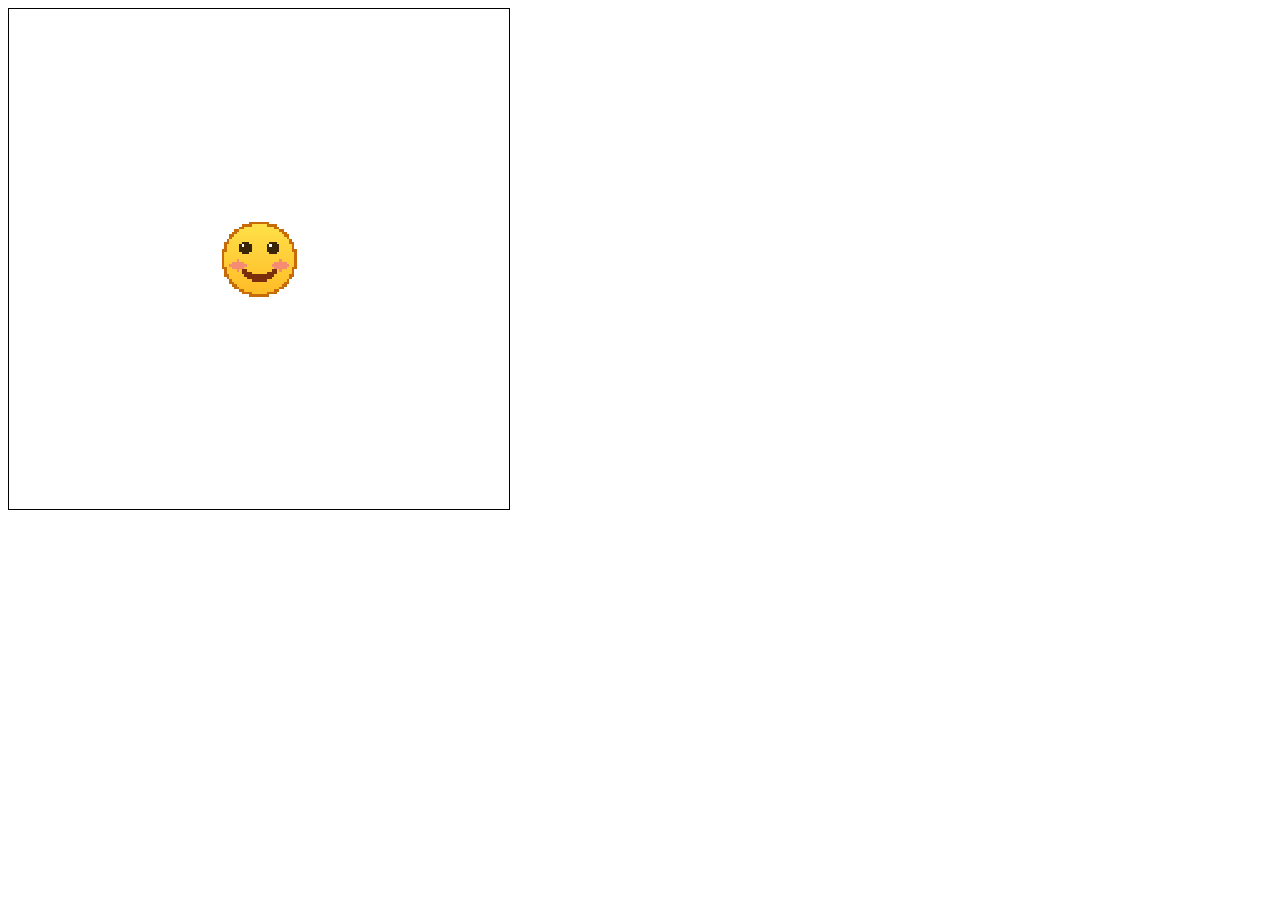
<file: Interactive_computer_graphic.html>
<!DOCTYPE html>
<html>
<head>
    <title>Interactive computer graphic</title>
</head>
<body>

<canvas id="canvas" width="200" height="200" style="width:500px; height:500px; border:1px solid #000; image-rendering: pixelated;"></canvas>

<script>
const canvas = document.getElementById('canvas');
const ctx = canvas.getContext('2d');
const imageData = ctx.createImageData(canvas.width, canvas.height);
const pixels = imageData.data; 

function putPixel(x, y, r, g, b, a = 255) {
  if (x < 0 || x >= canvas.width || y < 0 || y >= canvas.height) return; 
  const index = (y * canvas.width + x) * 4; 
  pixels[index] = r;
  pixels[index + 1] = g;
  pixels[index + 2] = b;
  pixels[index + 3] = a;
}
function drawLine(x1, y1, x2, y2, r, g, b, a = 255) {
  const dx = Math.abs(x2 - x1);
  const dy = Math.abs(y2 - y1);
  if(dx > dy) {
    const m = (y2 - y1) / (x2 - x1);
    const c = y1 - m * x1;
    for (let x = Math.min(x1, x2); x <= Math.max(x1, x2); x++) {
      const y = Math.round(m * x + c);
      putPixel(x, y, r, g, b, a);
    }
  } else {
    const m = (x2 - x1) / (y2 - y1);
    const c = x1 - m * y1;
    for (let y = Math.min(y1, y2); y <= Math.max(y1, y2); y++) {
      const x = Math.round(m * y + c);
      putPixel(x, y, r, g, b, a);
    }
  }
}

function drawRect(x1, y1, x2, y2, r, g, b, a = 255){
    drawLine(x1, y1, x2, y1, r, g, b, a); // Top
    drawLine(x2, y1, x2, y2, r, g, b, a); // Right
    drawLine(x2, y2, x1, y2, r, g, b, a); // Bottom
    drawLine(x1, y2, x1, y1, r, g, b, a); // Left
}


function drawRectFilled(x1, y1, x2, y2, r, g, b, a = 255){
    for(let y = y1; y <= y2; y++){
        for(let x = x1; x <= x2; x++){
            putPixel(x, y, r, g, b, a);
        }
    }
}

function drawRectGradient(x1, y1, x2, y2, r1, g1, b1, r2, g2, b2, a = 255){
    for(let y = y1; y <= y2; y++){
        let t = (y - y1) / (y2 - y1);
        let cr = Math.round(r1 * (1 - t) + r2 * t);
        let cg = Math.round(g1 * (1 - t) + g2 * t);
        let cb = Math.round(b1 * (1 - t) + b2 * t);
        for(let x = x1; x <= x2; x++){
            putPixel(x, y, cr, cg, cb, a);
        }
    }
}

function drawEllipse(cx, cy, rx, ry, r, g, b, a = 255) {
    for (let y = -ry; y <= ry; y++) {
        for (let x = -rx; x <= rx; x++) {
            if ((x * x) / (rx * rx) + (y * y) / (ry * ry) < 1) {
                putPixel(cx + x, cy + y, r, g, b, a);
            }
        }
    }
}

const spaceInvaderSprite = [
    [0, 1, 1, 0, 0, 0, 0, 0, 0, 0, 0, 0, 0, 0, 1, 1],
    [0, 1, 1, 0, 0, 0, 0, 1, 1, 1, 0, 0, 0, 0, 1, 1],
    [0, 1, 1, 0, 0, 0, 1, 1, 1, 1, 1, 1, 0, 0, 1, 1],
    [0, 1, 1, 0, 1, 1, 1, 1, 1, 1, 1, 1, 1, 0, 1, 1],
    [0, 1, 1, 0, 1, 0, 0, 0, 0, 0, 0, 0, 1, 0, 1, 1],
    [0, 1, 1, 0, 1, 0, 0, 0, 0, 0, 0, 0, 1, 0, 1, 1],
    [0, 1, 1, 0, 1, 0, 0, 0, 0, 0, 0, 0, 1, 0, 1, 1],
    [0, 1, 1, 1, 1, 0, 0, 1, 1, 0, 0, 1, 1, 1, 1, 0],
    [1, 0, 1, 1, 0, 1, 1, 0, 0, 1, 1, 0, 1, 1, 0, 1],
    [1, 1, 1, 1, 1, 1, 1, 1, 1, 1, 1, 1, 1, 1, 1, 1],
    [1, 1, 1, 0, 1, 1, 1, 1, 1, 1, 1, 1, 1, 0, 1, 1],
    [0, 1, 1, 1, 1, 1, 1, 1, 1, 1, 1, 1, 1, 1, 1, 0],
    [0, 0, 1, 1, 1, 1, 1, 1, 1, 1, 1, 1, 1, 1, 0, 0],
    [0, 0, 0, 1, 1, 1, 1, 0, 0, 1, 1, 1, 1, 0, 0, 0],
    [0, 0, 0, 0, 1, 1, 0, 0, 0, 0, 1, 1, 0, 0, 0, 0]
];

const smileySprite = [
    [0, 0, 1, 1, 1, 1, 0, 0],
    [0, 1, 0, 0, 0, 0, 1, 0],
    [1, 0, 1, 0, 0, 1, 0, 1],
    [1, 0, 0, 0, 0, 0, 0, 1],
    [1, 0, 1, 0, 0, 1, 0, 1],
    [1, 0, 0, 1, 1, 0, 0, 1],
    [0, 1, 0, 0, 0, 0, 1, 0],
    [0, 0, 1, 1, 1, 1, 0, 0]
];

// 24-bit Sprite ***
const smileSprite24Bit32x32 = [
  [null, null, null, null, null, null, null, null, null, null, null, null, null, null, null, null, null, null, null, null, null, null, null, null, null, null, null, null, null, null, null, null],
  [null, null, null, null, null, null, null, null, null, null, null, null, 0xC76A08, 0xC76A08, 0xC76A08, 0xC76A08, 0xC76A08, 0xC76A08, 0xC76A08, 0xC76A08, null, null, null, null, null, null, null, null, null, null, null, null],
  [null, null, null, null, null, null, null, null, null, 0xC76A08, 0xC76A08, 0xC76A08, 0xC76A08, 0xFFDF48, 0xFFDF48, 0xFFDF48, 0xFFDF48, 0xFFDF48, 0xFFDF48, 0xC76A08, 0xC76A08, 0xC76A08, 0xC76A08, null, null, null, null, null, null, null, null, null],
  [null, null, null, null, null, null, null, null, 0xC76A08, 0xC76A08, 0xFFDE47, 0xFFDE47, 0xFFDE47, 0xFFDE47, 0xFFDE47, 0xFFDE47, 0xFFDE47, 0xFFDE47, 0xFFDE47, 0xFFDE47, 0xFFDE47, 0xFFDE47, 0xC76A08, 0xC76A08, null, null, null, null, null, null, null, null],
  [null, null, null, null, null, null, 0xC76A08, 0xC76A08, 0xFFDD45, 0xFFDD45, 0xFFDD45, 0xFFDD45, 0xFFDD45, 0xFFDD45, 0xFFDD45, 0xFFDD45, 0xFFDD45, 0xFFDD45, 0xFFDD45, 0xFFDD45, 0xFFDD45, 0xFFDD45, 0xFFDD45, 0xFFDD45, 0xC76A08, 0xC76A08, null, null, null, null, null, null],
  [null, null, null, null, null, 0xC76A08, 0xC76A08, 0xFFDC44, 0xFFDC44, 0xFFDC44, 0xFFDC44, 0xFFDC44, 0xFFDC44, 0xFFDC44, 0xFFDC44, 0xFFDC44, 0xFFDC44, 0xFFDC44, 0xFFDC44, 0xFFDC44, 0xFFDC44, 0xFFDC44, 0xFFDC44, 0xFFDC44, 0xFFDC44, 0xC76A08, 0xC76A08, null, null, null, null, null],
  [null, null, null, null, 0xC76A08, 0xC76A08, 0xFFDA43, 0xFFDA43, 0xFFDA43, 0xFFDA43, 0xFFDA43, 0xFFDA43, 0xFFDA43, 0xFFDA43, 0xFFDA43, 0xFFDA43, 0xFFDA43, 0xFFDA43, 0xFFDA43, 0xFFDA43, 0xFFDA43, 0xFFDA43, 0xFFDA43, 0xFFDA43, 0xFFDA43, 0xFFDA43, 0xC76A08, 0xC76A08, null, null, null, null],
  [null, null, null, null, 0xC76A08, 0xFFD942, 0xFFD942, 0xFFD942, 0xFFD942, 0xFFD942, 0xFFD942, 0xFFD942, 0xFFD942, 0xFFD942, 0xFFD942, 0xFFD942, 0xFFD942, 0xFFD942, 0xFFD942, 0xFFD942, 0xFFD942, 0xFFD942, 0xFFD942, 0xFFD942, 0xFFD942, 0xFFD942, 0xFFD942, 0xC76A08, null, null, null, null],
  [null, null, null, 0xC76A08, 0xFFD841, 0xFFD841, 0xFFD841, 0xFFD841, 0xFFD841, 0xFFD841, 0xFFD841, 0xFFD841, 0xFFD841, 0xFFD841, 0xFFD841, 0xFFD841, 0xFFD841, 0xFFD841, 0xFFD841, 0xFFD841, 0xFFD841, 0xFFD841, 0xFFD841, 0xFFD841, 0xFFD841, 0xFFD841, 0xFFD841, 0xFFD841, 0xC76A08, null, null, null],
  [null, null, 0xC76A08, 0xC76A08, 0xFFD640, 0xFFD640, 0xFFD640, 0xFFD640, 0xFFD640, 0x3B2507, 0x3B2507, 0x3B2507, 0xFFD640, 0xFFD640, 0xFFD640, 0xFFD640, 0xFFD640, 0xFFD640, 0xFFD640, 0xFFD640, 0x3B2507, 0x3B2507, 0x3B2507, 0xFFD640, 0xFFD640, 0xFFD640, 0xFFD640, 0xFFD640, 0xC76A08, 0xC76A08, null, null],
  [null, null, 0xC76A08, 0xFFD53E, 0xFFD53E, 0xFFD53E, 0xFFD53E, 0xFFD53E, 0x3B2507, 0xFFFFFF, 0x3B2507, 0x3B2507, 0x3B2507, 0xFFD53E, 0xFFD53E, 0xFFD53E, 0xFFD53E, 0xFFD53E, 0xFFD53E, 0x3B2507, 0xFFFFFF, 0x3B2507, 0x3B2507, 0x3B2507, 0xFFD53E, 0xFFD53E, 0xFFD53E, 0xFFD53E, 0xFFD53E, 0xC76A08, null, null],
  [null, null, 0xC76A08, 0xFFD43D, 0xFFD43D, 0xFFD43D, 0xFFD43D, 0xFFD43D, 0x3B2507, 0x3B2507, 0x3B2507, 0x3B2507, 0x3B2507, 0xFFD43D, 0xFFD43D, 0xFFD43D, 0xFFD43D, 0xFFD43D, 0xFFD43D, 0x3B2507, 0x3B2507, 0x3B2507, 0x3B2507, 0x3B2507, 0xFFD43D, 0xFFD43D, 0xFFD43D, 0xFFD43D, 0xFFD43D, 0xC76A08, null, null],
  [null, 0xC76A08, 0xC76A08, 0xFFD33C, 0xFFD33C, 0xFFD33C, 0xFFD33C, 0xFFD33C, 0x3B2507, 0x3B2507, 0x3B2507, 0x3B2507, 0x3B2507, 0xFFD33C, 0xFFD33C, 0xFFD33C, 0xFFD33C, 0xFFD33C, 0xFFD33C, 0x3B2507, 0x3B2507, 0x3B2507, 0x3B2507, 0x3B2507, 0xFFD33C, 0xFFD33C, 0xFFD33C, 0xFFD33C, 0xFFD33C, 0xC76A08, 0xC76A08, null],
  [null, 0xC76A08, 0xFFD13B, 0xFFD13B, 0xFFD13B, 0xFFD13B, 0xFFD13B, 0xFFD13B, 0xFFD13B, 0x3B2507, 0x3B2507, 0x3B2507, 0xFFD13B, 0xFFD13B, 0xFFD13B, 0xFFD13B, 0xFFD13B, 0xFFD13B, 0xFFD13B, 0xFFD13B, 0x3B2507, 0x3B2507, 0x3B2507, 0xFFD13B, 0xFFD13B, 0xFFD13B, 0xFFD13B, 0xFFD13B, 0xFFD13B, 0xFFD13B, 0xC76A08, null],
  [null, 0xC76A08, 0xFFD03A, 0xFFD03A, 0xFFD03A, 0xFFD03A, 0xFFD03A, 0xFFD03A, 0xFFD03A, 0xFFD03A, 0xFFD03A, 0xFFD03A, 0xFFD03A, 0xFFD03A, 0xFFD03A, 0xFFD03A, 0xFFD03A, 0xFFD03A, 0xFFD03A, 0xFFD03A, 0xFFD03A, 0xFFD03A, 0xFFD03A, 0xFFD03A, 0xFFD03A, 0xFFD03A, 0xFFD03A, 0xFFD03A, 0xFFD03A, 0xFFD03A, 0xC76A08, null],
  [null, 0xC76A08, 0xFFCF39, 0xFFCF39, 0xFFCF39, 0xFFCF39, 0xFFCF39, 0xFFCF39, 0xFFCF39, 0xFFCF39, 0xFFCF39, 0xFFCF39, 0xFFCF39, 0xFFCF39, 0xFFCF39, 0xFFCF39, 0xFFCF39, 0xFFCF39, 0xFFCF39, 0xFFCF39, 0xFFCF39, 0xFFCF39, 0xFFCF39, 0xFFCF39, 0xFFCF39, 0xFFCF39, 0xFFCF39, 0xFFCF39, 0xFFCF39, 0xFFCF39, 0xC76A08, null],
  [null, 0xC76A08, 0xFFCD37, 0xFFCD37, 0xFFCD37, 0xFFCD37, 0xFFCD37, 0xF58B73, 0xFFCD37, 0xFFCD37, 0xFFCD37, 0xFFCD37, 0xFFCD37, 0xFFCD37, 0xFFCD37, 0xFFCD37, 0xFFCD37, 0xFFCD37, 0xFFCD37, 0xFFCD37, 0xFFCD37, 0xFFCD37, 0xFFCD37, 0xFFCD37, 0xF58B73, 0xFFCD37, 0xFFCD37, 0xFFCD37, 0xFFCD37, 0xFFCD37, 0xC76A08, null],
  [null, 0xC76A08, 0xFFCC36, 0xFFCC36, 0xFFCC36, 0xF58B73, 0xF58B73, 0xF58B73, 0xF58B73, 0xF58B73, 0xFFCC36, 0xFFCC36, 0xFFCC36, 0xFFCC36, 0xFFCC36, 0xFFCC36, 0xFFCC36, 0xFFCC36, 0xFFCC36, 0xFFCC36, 0xFFCC36, 0xFFCC36, 0xF58B73, 0xF58B73, 0xF58B73, 0xF58B73, 0xF58B73, 0xFFCC36, 0xFFCC36, 0xFFCC36, 0xC76A08, null],
  [null, 0xC76A08, 0xFFCB35, 0xFFCB35, 0xF58B73, 0xF58B73, 0xF58B73, 0xF58B73, 0xF58B73, 0xF58B73, 0xF58B73, 0xFFCB35, 0xFFCB35, 0xFFCB35, 0xFFCB35, 0xFFCB35, 0xFFCB35, 0xFFCB35, 0xFFCB35, 0xFFCB35, 0xFFCB35, 0xF58B73, 0xF58B73, 0xF58B73, 0xF58B73, 0xF58B73, 0xF58B73, 0xF58B73, 0xFFCB35, 0xFFCB35, 0xC76A08, null],
  [null, 0xC76A08, 0xC76A08, 0xFFC934, 0xFFC934, 0xF58B73, 0xF58B73, 0xF58B73, 0xF58B73, 0xF58B73, 0xFFC934, 0xFFC934, 0xFFC934, 0xFFC934, 0xFFC934, 0xFFC934, 0xFFC934, 0xFFC934, 0xFFC934, 0xFFC934, 0xFFC934, 0xFFC934, 0xF58B73, 0xF58B73, 0xF58B73, 0xF58B73, 0xF58B73, 0xFFC934, 0xFFC934, 0xC76A08, 0xC76A08, null],
  [null, null, 0xC76A08, 0xFFC833, 0xFFC833, 0xFFC833, 0xFFC833, 0xF58B73, 0xFFC833, 0x7A2E0B, 0x7A2E0B, 0xFFC833, 0xFFC833, 0xFFC833, 0xFFC833, 0xFFC833, 0xFFC833, 0xFFC833, 0xFFC833, 0xFFC833, 0xFFC833, 0x7A2E0B, 0x7A2E0B, 0xFFC833, 0xF58B73, 0xFFC833, 0xFFC833, 0xFFC833, 0xFFC833, 0xC76A08, null, null],
  [null, null, 0xC76A08, 0xFFC732, 0xFFC732, 0xFFC732, 0xFFC732, 0xFFC732, 0xFFC732, 0x7A2E0B, 0x7A2E0B, 0x7A2E0B, 0x7A2E0B, 0xFFC732, 0xFFC732, 0xFFC732, 0xFFC732, 0xFFC732, 0xFFC732, 0x7A2E0B, 0x7A2E0B, 0x7A2E0B, 0x7A2E0B, 0xFFC732, 0xFFC732, 0xFFC732, 0xFFC732, 0xFFC732, 0xFFC732, 0xC76A08, null, null],
  [null, null, 0xC76A08, 0xC76A08, 0xFFC630, 0xFFC630, 0xFFC630, 0xFFC630, 0xFFC630, 0xFFC630, 0x7A2E0B, 0x7A2E0B, 0x7A2E0B, 0x7A2E0B, 0x7A2E0B, 0x7A2E0B, 0x7A2E0B, 0x7A2E0B, 0x7A2E0B, 0x7A2E0B, 0x7A2E0B, 0x7A2E0B, 0xFFC630, 0xFFC630, 0xFFC630, 0xFFC630, 0xFFC630, 0xFFC630, 0xC76A08, 0xC76A08, null, null],
  [null, null, null, 0xC76A08, 0xFFC42F, 0xFFC42F, 0xFFC42F, 0xFFC42F, 0xFFC42F, 0xFFC42F, 0xFFC42F, 0x7A2E0B, 0x7A2E0B, 0x7A2E0B, 0x7A2E0B, 0x7A2E0B, 0x7A2E0B, 0x7A2E0B, 0x7A2E0B, 0x7A2E0B, 0x7A2E0B, 0xFFC42F, 0xFFC42F, 0xFFC42F, 0xFFC42F, 0xFFC42F, 0xFFC42F, 0xFFC42F, 0xC76A08, null, null, null],
  [null, null, null, null, 0xC76A08, 0xFFC32E, 0xFFC32E, 0xFFC32E, 0xFFC32E, 0xFFC32E, 0xFFC32E, 0xFFC32E, 0xFFC32E, 0x7A2E0B, 0x7A2E0B, 0x7A2E0B, 0x7A2E0B, 0x7A2E0B, 0x7A2E0B, 0xFFC32E, 0xFFC32E, 0xFFC32E, 0xFFC32E, 0xFFC32E, 0xFFC32E, 0xFFC32E, 0xFFC32E, 0xC76A08, null, null, null, null],
  [null, null, null, null, 0xC76A08, 0xC76A08, 0xFFC22D, 0xFFC22D, 0xFFC22D, 0xFFC22D, 0xFFC22D, 0xFFC22D, 0xFFC22D, 0xFFC22D, 0xFFC22D, 0xFFC22D, 0xFFC22D, 0xFFC22D, 0xFFC22D, 0xFFC22D, 0xFFC22D, 0xFFC22D, 0xFFC22D, 0xFFC22D, 0xFFC22D, 0xFFC22D, 0xC76A08, 0xC76A08, null, null, null, null],
  [null, null, null, null, null, 0xC76A08, 0xC76A08, 0xFFC02C, 0xFFC02C, 0xFFC02C, 0xFFC02C, 0xFFC02C, 0xFFC02C, 0xFFC02C, 0xFFC02C, 0xFFC02C, 0xFFC02C, 0xFFC02C, 0xFFC02C, 0xFFC02C, 0xFFC02C, 0xFFC02C, 0xFFC02C, 0xFFC02C, 0xFFC02C, 0xC76A08, 0xC76A08, null, null, null, null, null],
  [null, null, null, null, null, null, 0xC76A08, 0xC76A08, 0xFFBF2B, 0xFFBF2B, 0xFFBF2B, 0xFFBF2B, 0xFFBF2B, 0xFFBF2B, 0xFFBF2B, 0xFFBF2B, 0xFFBF2B, 0xFFBF2B, 0xFFBF2B, 0xFFBF2B, 0xFFBF2B, 0xFFBF2B, 0xFFBF2B, 0xFFBF2B, 0xC76A08, 0xC76A08, null, null, null, null, null, null],
  [null, null, null, null, null, null, null, null, 0xC76A08, 0xC76A08, 0xFFBE29, 0xFFBE29, 0xFFBE29, 0xFFBE29, 0xFFBE29, 0xFFBE29, 0xFFBE29, 0xFFBE29, 0xFFBE29, 0xFFBE29, 0xFFBE29, 0xFFBE29, 0xC76A08, 0xC76A08, null, null, null, null, null, null, null, null],
  [null, null, null, null, null, null, null, null, null, 0xC76A08, 0xC76A08, 0xC76A08, 0xC76A08, 0xFFBD28, 0xFFBD28, 0xFFBD28, 0xFFBD28, 0xFFBD28, 0xFFBD28, 0xC76A08, 0xC76A08, 0xC76A08, 0xC76A08, null, null, null, null, null, null, null, null, null],
  [null, null, null, null, null, null, null, null, null, null, null, null, 0xC76A08, 0xC76A08, 0xC76A08, 0xC76A08, 0xC76A08, 0xC76A08, 0xC76A08, 0xC76A08, null, null, null, null, null, null, null, null, null, null, null, null],
  [null, null, null, null, null, null, null, null, null, null, null, null, null, null, null, null, null, null, null, null, null, null, null, null, null, null, null, null, null, null, null, null]
];

function drawSprite(sprite, x, y, r, g, b, a = 255) {
    for (let j = 0; j < sprite.length; j++) {
        for (let i = 0; i < sprite[j].length; i++) {
            if (sprite[j][i] === 1) {
                putPixel(x + i, y + j, r, g, b, a);
            }
        }
    }
}

function drawSprite24BitRotationScale(sprite, targetX, targetY, deg, scaleX, scaleY) {
  const sh = sprite.length;
  const sw = sprite[0].length;
  const rad = deg * Math.PI / 180;

  for (let j = 0; j < sh; j++) {
    for (let i = 0; i < sw; i++) {
      const color = sprite[j][i];
      if (color !== null) {
        const sprR = (color >> 16) & 255;
        const sprG = (color >> 8) & 255;
        const sprB = color & 255;

        const cX = i - sw / 2;
        const cY = j - sh / 2;
        
        const x_rotated = cX * Math.cos(rad) - cY * Math.sin(rad);
        const y_rotated = cX * Math.sin(rad) + cY * Math.cos(rad);

        const finalX = Math.round(targetX + x_rotated * scaleX);
        const finalY = Math.round(targetY + y_rotated * scaleY);

        const rX = Math.max(1, Math.round(scaleX / 2));
        const rY = Math.max(1, Math.round(scaleY / 2));
        drawEllipse(finalX, finalY, rX, rY, sprR, sprG, sprB, 255);
      }
    }
  }
}

let spriteX = 100; 
let spriteY = 100;
let scale = 1.0;
let degree = 0;

// Interaction: Translate (W, A, S, D), Rotate (Left/Right), Scale (Up/Down)
window.addEventListener('keydown',(event)=>{
    // Rotate
    if (event.code === 'ArrowLeft') { degree -= 5; }
    else if (event.code === 'ArrowRight') { degree += 5; }
    
    // Scale
    else if (event.code === 'ArrowUp') { scale += 0.1; }
    else if (event.code === 'ArrowDown') { scale = Math.max(0.2, scale - 0.1); }
    
    // Translate
    else if (event.code === 'KeyW') { spriteY -= 4; }
    else if (event.code === 'KeyS') { spriteY += 4; }
    else if (event.code === 'KeyA') { spriteX -= 4; }
    else if (event.code === 'KeyD') { spriteX += 4; }
});

function animate(){
  
  drawRectFilled(0, 0, canvas.width - 1, canvas.height - 1, 255, 255, 255);
  
  
  drawSprite24BitRotationScale(smileSprite24Bit32x32, spriteX, spriteY, degree, scale, scale);
  
  ctx.putImageData(imageData, 0, 0);
  requestAnimationFrame(animate);
}

animate();


</script>
</body>
</html>
</file>
